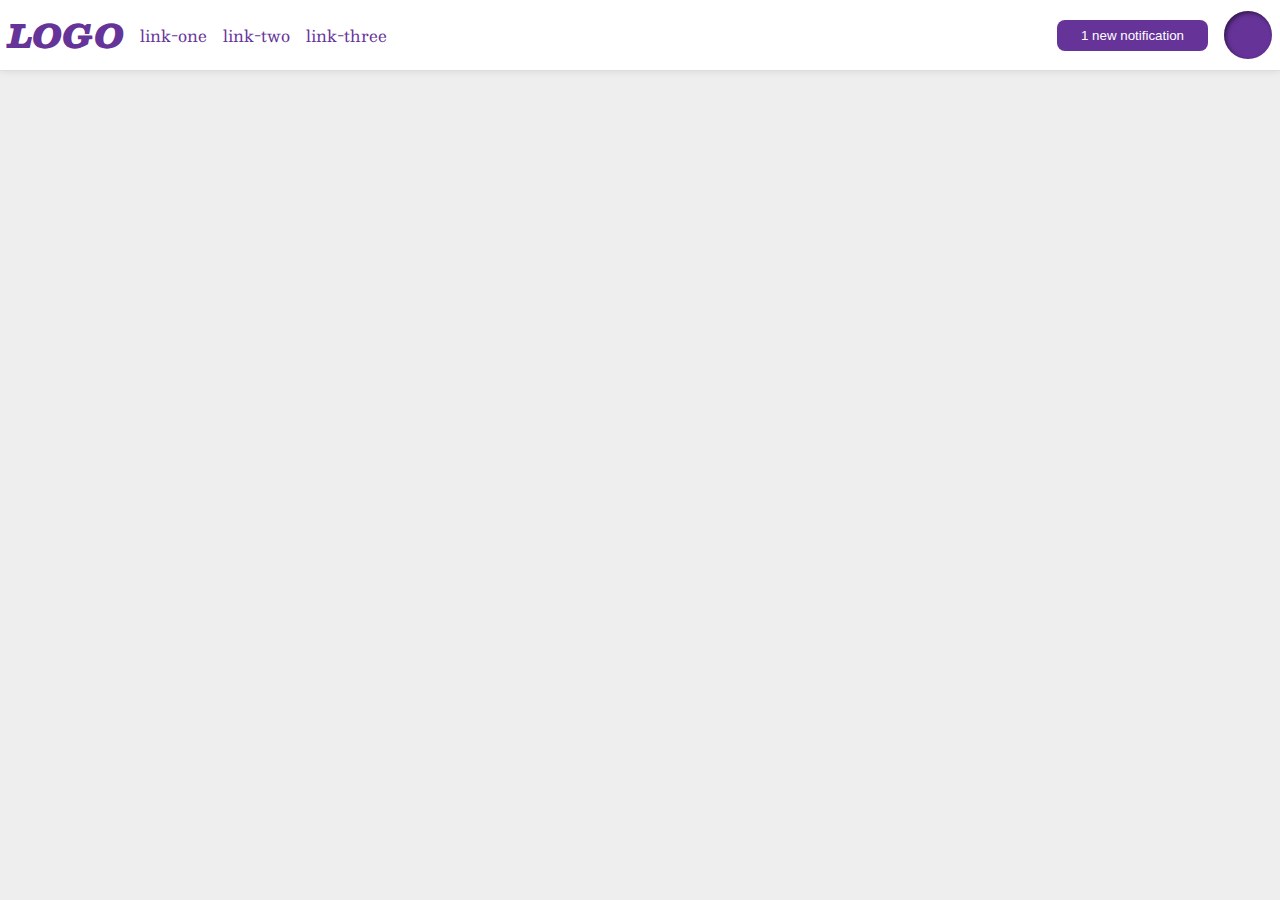
<file: flex/03-flex-header-2/index.html>
<!DOCTYPE html>
<html lang="en">

<head>
    <meta charset="UTF-8">
    <meta http-equiv="X-UA-Compatible" content="IE=edge">
    <meta name="viewport" content="width=device-width, initial-scale=1.0">
    <title>Flex Header 2</title>
    <link rel="stylesheet" href="style.css">
</head>

<body>
    <div class="header">
        <div class="header-left">
            <div class="logo">
                LOGO
            </div>
            <ul class="links">
                <li><a href="google.com">link-one</a></li>
                <li><a href="google.com">link-two</a></li>
                <li><a href="google.com">link-three</a></li>
            </ul>
        </div>
        <div class="header-right">
            <button class="notifications">
        1 new notification
      </button>
            <div class="profile-image"></div>
        </div>
    </div>
</body>

</html>
</file>
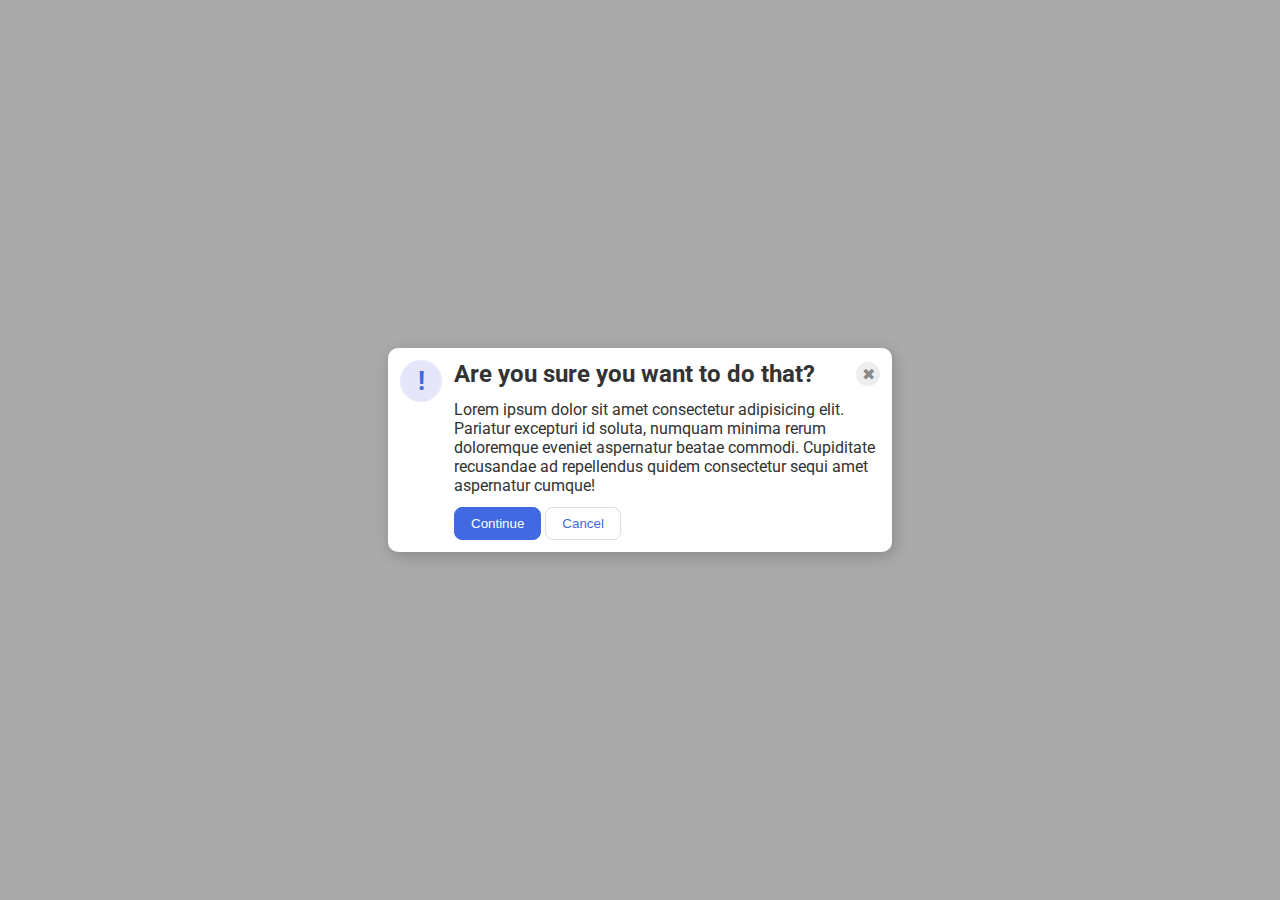
<file: flex/05-flex-modal/index.html>
<!DOCTYPE html>
<html lang="en">

<head>
    <meta charset="UTF-8">
    <meta http-equiv="X-UA-Compatible" content="IE=edge">
    <meta name="viewport" content="width=device-width, initial-scale=1.0">
    <link rel="stylesheet" href="style.css">
    <title>Modal</title>
</head>

<body>
    <div class="modal">
        <div class="icon">!</div>
        <div class="content">
            <div class="title">
                <div class="header">Are you sure you want to do that?</div>
                <div class="close-button">✖</div>
            </div>
            <div class="text">Lorem ipsum dolor sit amet consectetur adipisicing elit. Pariatur excepturi id soluta, numquam minima rerum doloremque eveniet aspernatur beatae commodi. Cupiditate recusandae ad repellendus quidem consectetur sequi amet aspernatur cumque!</div>
            <div class="buttons">
                <button class="continue">Continue</button>
                <button class="cancel">Cancel</button>
            </div>
        </div>
    </div>
</body>

</html>
</file>
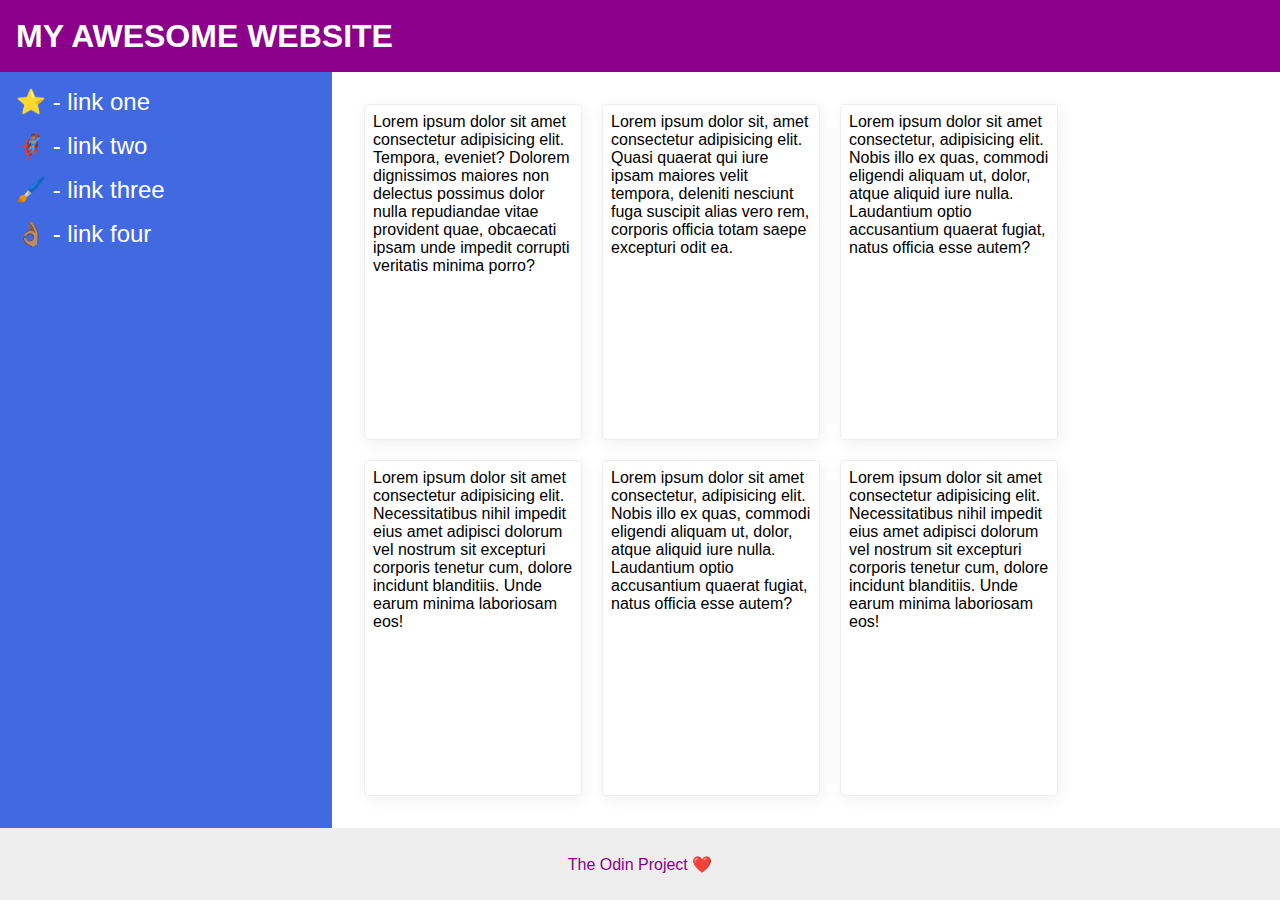
<file: flex/07-flex-layout-2/index.html>
<!DOCTYPE html>
<html lang="en">

<head>
    <meta charset="UTF-8">
    <meta http-equiv="X-UA-Compatible" content="IE=edge">
    <meta name="viewport" content="width=device-width, initial-scale=1.0">
    <title>The Holy Grail</title>
    <link rel="stylesheet" href="style.css">
</head>

<body>
    <div class="header">
        MY AWESOME WEBSITE
    </div>

    <div class="center-page">
        <div class="sidebar">
            <ul>
                <li><a href="google.com">⭐ - link one</a></li>
                <li><a href="google.com">🦸🏽‍♂️ - link two</a></li>
                <li><a href="google.com">🖌️ - link three</a></li>
                <li><a href="google.com">👌🏽 - link four</a></li>
            </ul>
        </div>
        <div class="cards">
            <div class="card">Lorem ipsum dolor sit amet consectetur adipisicing elit. Tempora, eveniet? Dolorem dignissimos maiores non delectus possimus dolor nulla repudiandae vitae provident quae, obcaecati ipsam unde impedit corrupti veritatis minima porro?</div>
            <div class="card">Lorem ipsum dolor sit, amet consectetur adipisicing elit. Quasi quaerat qui iure ipsam maiores velit tempora, deleniti nesciunt fuga suscipit alias vero rem, corporis officia totam saepe excepturi odit ea.</div>
            <div class="card">Lorem ipsum dolor sit amet consectetur, adipisicing elit. Nobis illo ex quas, commodi eligendi aliquam ut, dolor, atque aliquid iure nulla. Laudantium optio accusantium quaerat fugiat, natus officia esse autem?</div>
            <div class="card">Lorem ipsum dolor sit amet consectetur adipisicing elit. Necessitatibus nihil impedit eius amet adipisci dolorum vel nostrum sit excepturi corporis tenetur cum, dolore incidunt blanditiis. Unde earum minima laboriosam eos!</div>
            <div class="card">Lorem ipsum dolor sit amet consectetur, adipisicing elit. Nobis illo ex quas, commodi eligendi aliquam ut, dolor, atque aliquid iure nulla. Laudantium optio accusantium quaerat fugiat, natus officia esse autem?</div>
            <div class="card">Lorem ipsum dolor sit amet consectetur adipisicing elit. Necessitatibus nihil impedit eius amet adipisci dolorum vel nostrum sit excepturi corporis tenetur cum, dolore incidunt blanditiis. Unde earum minima laboriosam eos!</div>
        </div>
    </div>

    <div class="footer">
        The Odin Project ❤️
    </div>
</body>

</html>
</file>
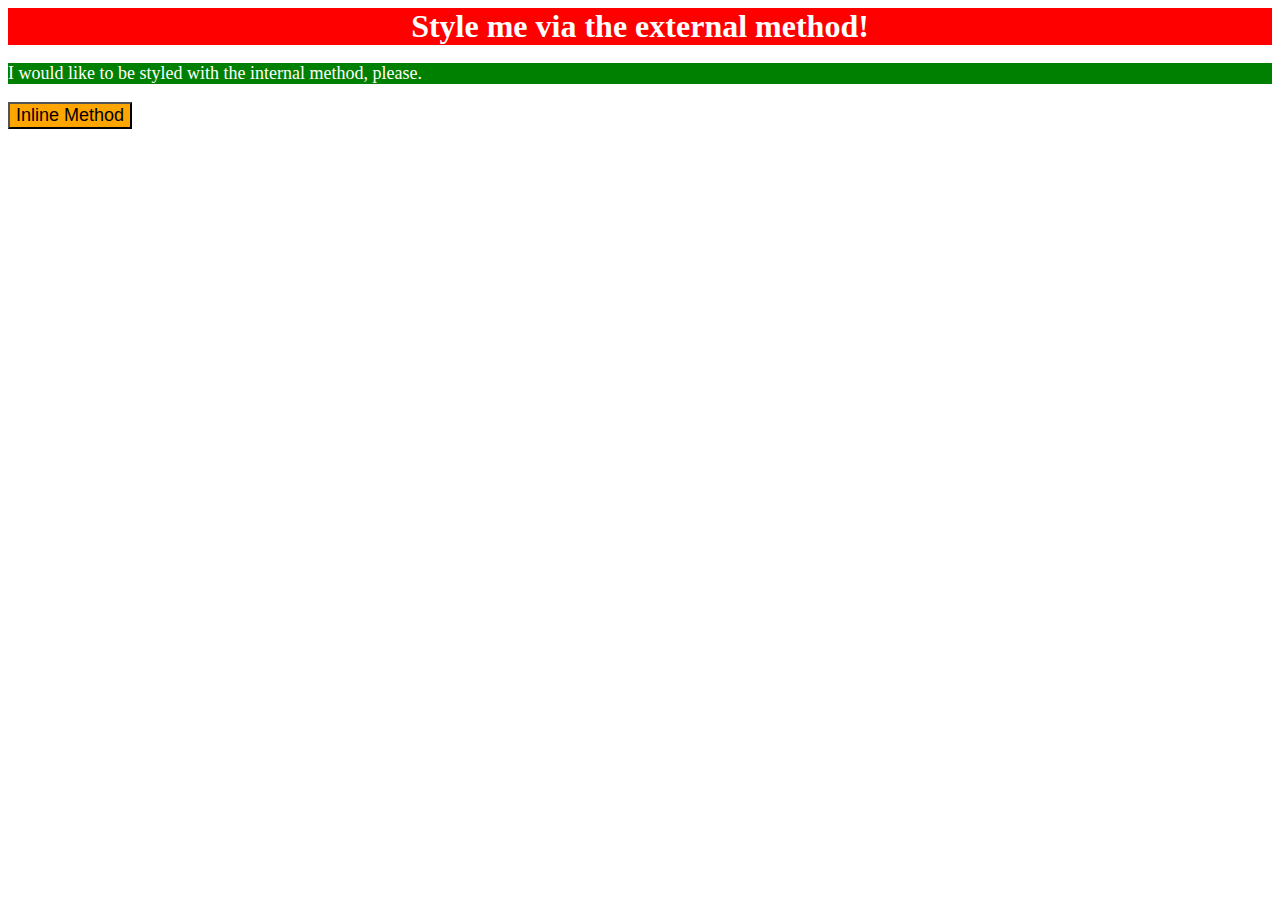
<file: foundations/01-css-methods/index.html>
<!DOCTYPE html>
<html lang="en">

<head>
    <meta charset="UTF-8">
    <meta http-equiv="X-UA-Compatible" content="IE=edge">
    <meta name="viewport" content="width=device-width, initial-scale=1.0">
    <link rel="stylesheet" href="./assets/css/main.css">
    <title>Methods for Adding CSS</title>
    <style>
        p {
            color: white;
            background-color: green;
            font-size: 18px;
        }
    </style>
</head>

<body>
    <div>Style me via the external method!</div>
    <p>I would like to be styled with the internal method, please.</p>
    <button style="background-color: orange; font-size: 18px;">Inline Method</button>
</body>

</html>
</file>
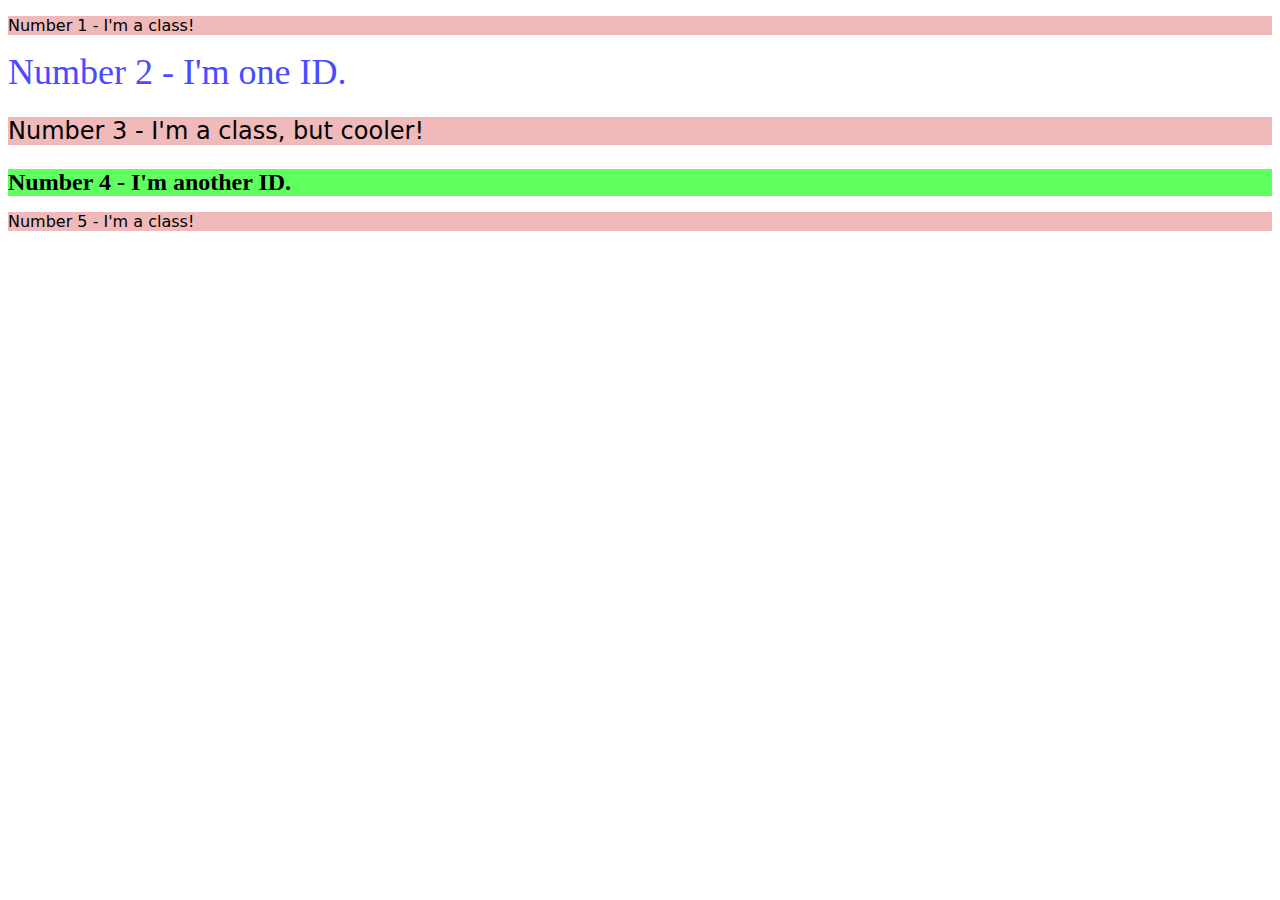
<file: foundations/02-class-id-selectors/index.html>
<!DOCTYPE html>
<html lang="en">

<head>
    <meta charset="UTF-8">
    <meta http-equiv="X-UA-Compatible" content="IE=edge">
    <meta name="viewport" content="width=device-width, initial-scale=1.0">
    <title>Class and ID Selectors</title>
    <link rel="stylesheet" href="style.css">
</head>

<body>
    <p class="class-selector-1">Number 1 - I'm a class!</p>
    <div id="id-selector-1">Number 2 - I'm one ID.</div>
    <p class="class-selector-1 class-selector-2">Number 3 - I'm a class, but cooler!</p>
    <div id="id-selector-2">Number 4 - I'm another ID.</div>
    <p class="class-selector-1">Number 5 - I'm a class!</p>
</body>

</html>
</file>
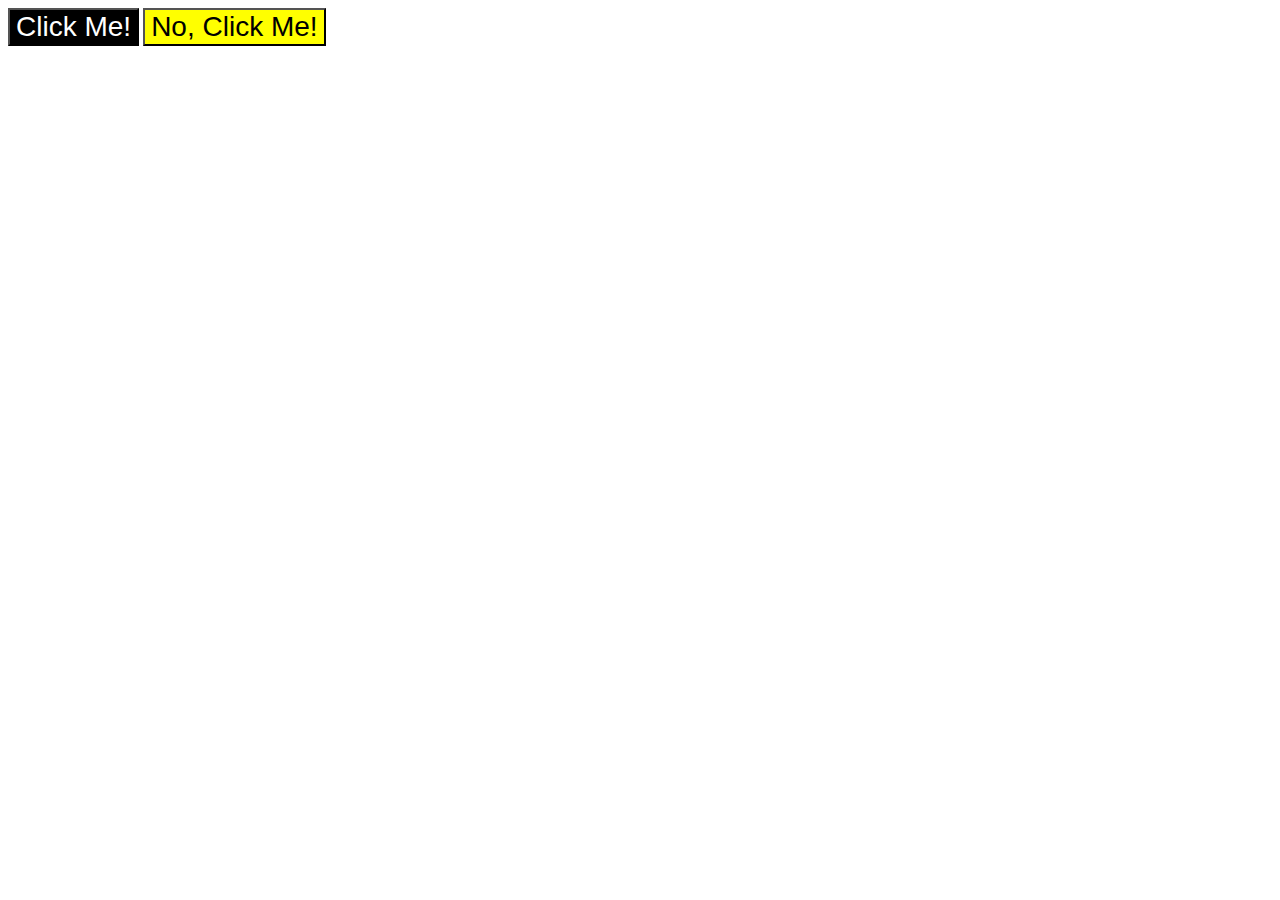
<file: foundations/03-grouping-selectors/index.html>
<!DOCTYPE html>
<html lang="en">

<head>
    <meta charset="UTF-8">
    <meta http-equiv="X-UA-Compatible" content="IE=edge">
    <meta name="viewport" content="width=device-width, initial-scale=1.0">
    <title>Grouping Selectors</title>
    <link rel="stylesheet" href="style.css">
</head>

<body>
    <button class="first-element">Click Me!</button>
    <button class="second-element">No, Click Me!</button>
</body>

</html>
</file>
<file: flex/03-flex-header-2/style.css>
/* this is some magical font-importing.  
you'll learn about it later. */

@import url('https://fonts.googleapis.com/css2?family=Besley:ital,wght@0,400;1,900&display=swap');
body {
    margin: 0;
    background: #eee;
    font-family: Besley, serif;
}

.header {
    display: flex;
    justify-content: space-between;
    background: white;
    border-bottom: 1px solid #ddd;
    box-shadow: 0 0 8px rgba(0, 0, 0, .1);
    padding: 8px;
}

.header-left,
.header-right {
    display: flex;
    align-items: center;
    gap: 16px;
}

.profile-image {
    background: rebeccapurple;
    box-shadow: inset 2px 2px 4px rgba(0, 0, 0, .5);
    border-radius: 50%;
    width: 48px;
    height: 48px;
}

.logo {
    color: rebeccapurple;
    font-size: 32px;
    font-weight: 900;
    font-style: italic;
}

button {
    border: none;
    border-radius: 8px;
    background: rebeccapurple;
    color: white;
    padding: 8px 24px;
}

a {
    /* this removes the line under our links */
    text-decoration: none;
    color: rebeccapurple;
}

ul {
    display: flex;
    gap: 16px;
    margin: 0;
    padding: 0;
    list-style-type: none;
}
</file>
<file: flex/05-flex-modal/style.css>
@import url('https://fonts.googleapis.com/css2?family=Roboto:wght@400;700&display=swap');
html,
body {
    height: 100%;
}

body {
    font-family: Roboto, sans-serif;
    margin: 0;
    background: #aaa;
    color: #333;
    /* I'll give you this one for free lol */
    display: flex;
    align-items: center;
    justify-content: center;
}

.modal {
    display: flex;
    gap: 12px;
    background: white;
    width: 480px;
    border-radius: 10px;
    box-shadow: 2px 4px 16px rgba(0, 0, 0, .2);
    padding: 12px;
}

.icon {
    color: royalblue;
    font-size: 26px;
    font-weight: 700;
    background: lavender;
    width: 42px;
    height: 42px;
    border-radius: 50%;
    display: flex;
    flex: 1 0 auto;
    align-items: center;
    justify-content: center;
}

.content {
    display: flex;
    flex: 1 1 auto;
    flex-direction: column;
    gap: 12px;
}

.title {
    display: flex;
    justify-content: space-between;
    align-items: center;
    font-size: 24px;
    font-weight: bold;
}

.close-button {
    background: #eee;
    border-radius: 50%;
    color: #888;
    font-weight: 400;
    font-size: 16px;
    height: 24px;
    width: 24px;
    display: flex;
    align-items: center;
    justify-content: center;
}

button {
    padding: 8px 16px;
    border-radius: 8px;
}

button.continue {
    background: royalblue;
    border: 1px solid royalblue;
    color: white;
}

button.cancel {
    background: white;
    border: 1px solid #ddd;
    color: royalblue;
}
</file>
<file: flex/07-flex-layout-2/style.css>
body {
    display: flex;
    flex-direction: column;
    font-family: -apple-system, BlinkMacSystemFont, 'Segoe UI', Roboto, Oxygen, Ubuntu, Cantarell, 'Open Sans', 'Helvetica Neue', sans-serif;
    margin: 0;
    min-height: 100vh;
}

.header {
    display: flex;
    align-items: center;
    height: 72px;
    background: darkmagenta;
    color: white;
    font-size: 32px;
    font-weight: 900;
    padding-left: 16px;
}

.center-page {
    display: flex;
    flex: 1 1 auto;
}

.sidebar {
    flex: 1 0 auto;
    width: 300px;
    padding: 16px;
    background: royalblue;
}

ul {
    list-style-type: none;
    margin: 0;
    padding: 0;
}

li {
    margin-bottom: 16px;
}

a {
    font-size: 24px;
    text-decoration: none;
    color: white;
}

.cards {
    display: flex;
    flex-wrap: wrap;
    gap: 20px;
    padding: 32px;
}

.card {
    border: 1px solid #eee;
    box-shadow: 2px 4px 16px rgba(0, 0, 0, .06);
    border-radius: 4px;
    width: 200px;
    padding: 8px;
}

.footer {
    display: flex;
    justify-content: center;
    align-items: center;
    height: 72px;
    background: #eee;
    color: darkmagenta;
}
</file>
<file: foundations/01-css-methods/assets/css/main.css>
div {
    color: white;
    background-color: red;
    font-size: 32px;
    font-weight: bold;
    text-align: center;
}


/* p {
    color: white;
    background-color: green;
    font-size: 18px;
} */


/* button {
    background-color: orange;
    font-size: 18px;
} */
</file>
<file: foundations/02-class-id-selectors/style.css>
.class-selector-1 {
    background-color: rgb(240, 186, 186);
    font-family: 'Verdana', 'DejaVu Sans', sans-serif;
}

.class-selector-2 {
    font-size: 24px;
}

#id-selector-1 {
    color: rgb(74, 74, 255);
    font-size: 36px;
}

#id-selector-2 {
    background-color: rgb(96, 255, 96);
    font-size: 24px;
    font-weight: bold;
}
</file>
<file: foundations/03-grouping-selectors/style.css>
.first-element,
.second-element {
    font-size: 28px;
    font-family: 'Helvetica', 'Times New Roman', sans-serif;
}

.first-element {
    color: white;
    background-color: black;
}

.second-element {
    background-color: yellow;
}
</file>
